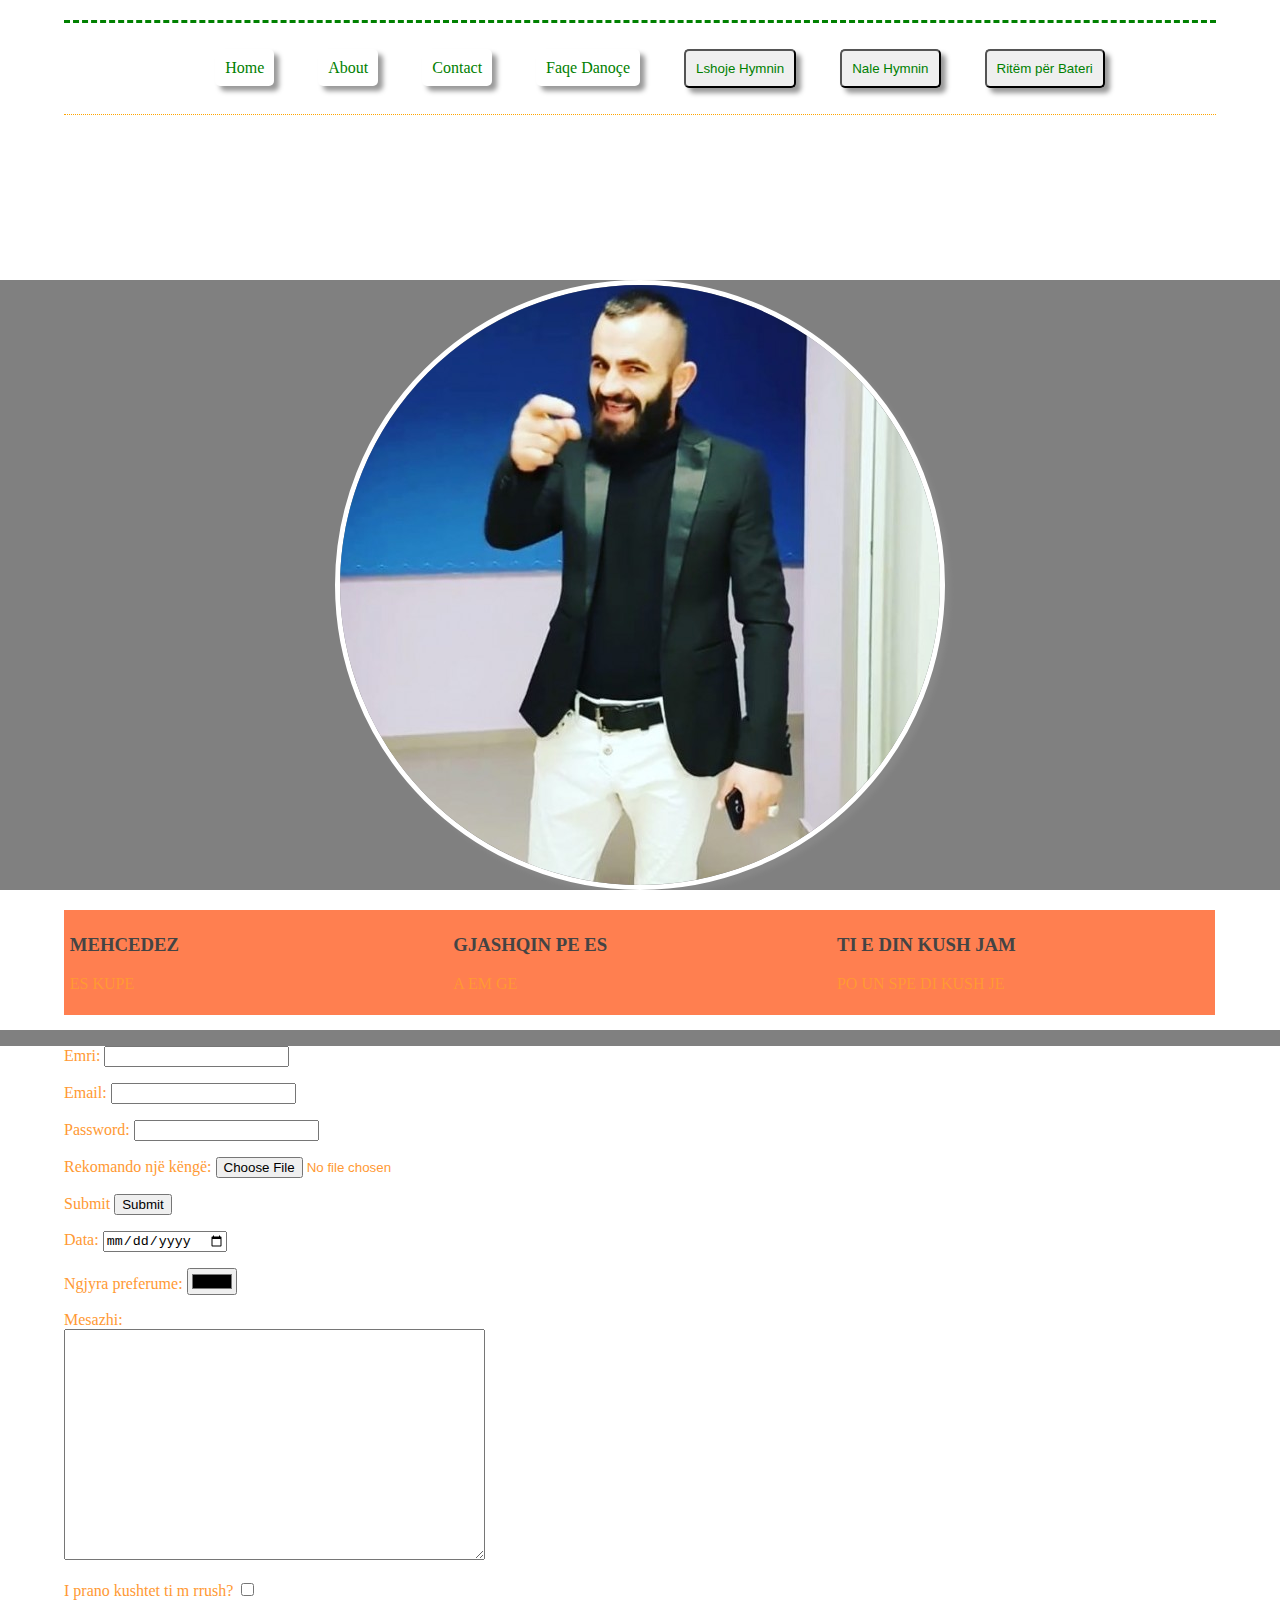
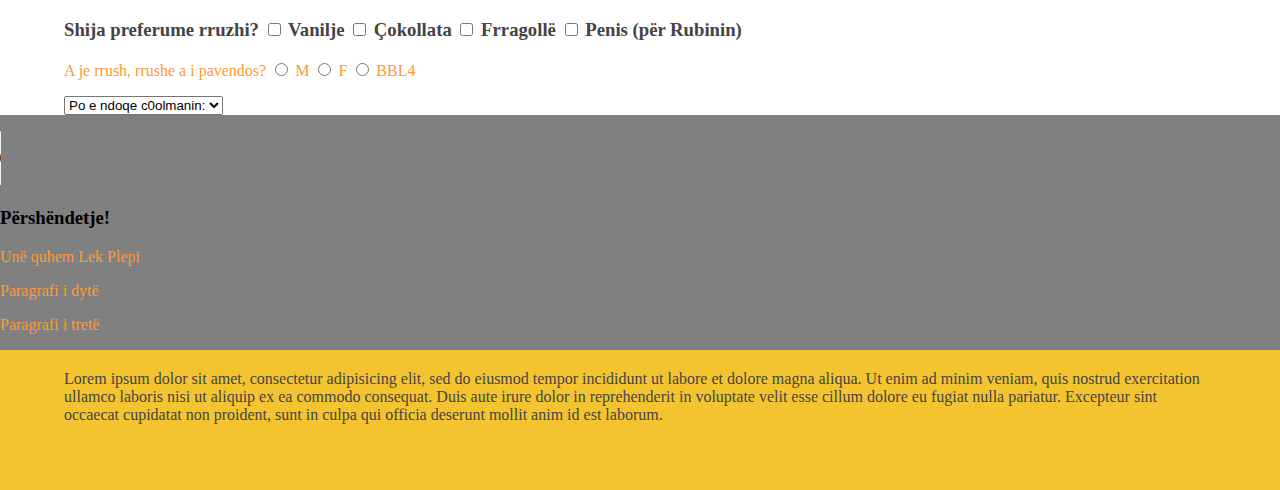
<file: index.html>
<!DOCTYPE html>
<html>
<head>
	<title>Lek Plepi</title>
	<link rel="stylesheet" type="text/css" href="mypage.css">
	<script src="scripts.js"></script>
</head>
<body>
	<header>
		<div class="section">
			<nav>
				<ul>
					<li><a href="index.html">Home</a></li>
					<li><a href="about.html">About</a></li>
					<li><a href="contact.html">Contact</a></li>
					<li><a href="my web page.html">Faqe Danoçe</a></li>
					<li><button onclick= "playjjba(); alert('You thought it would be the anthem, but it\'s me, DIO!')" type="button">Lshoje Hymnin</button></li>
					<li><button type="button" onclick="pausejjba()">Nale Hymnin</button></li>
					<li><button type="button" onclick="playriff('riff')">Ritëm për Bateri</button></li>
				</ul>
		</nav>
		</div>
	</header>
	<div class="section"></div>
	<footer>
		<div>
			<img src="img/lek plepi.jpg" class="fotokryesore"></img>
		</div>
	<div class="section">
		<div class="block33" style="background-color: coral">
			<h3>MEHCEDEZ</h3>
			<p>ES KUPE</p>
		</div>
		<div class="block33" style="background-color: coral">
			<h3>GJASHQIN PE ES</h3>
			<p>A EM GE</p>
		</div>
		<div class="block33" style="background-color: coral">
			<h3>TI E DIN KUSH JAM</h3>
			<p>PO UN SPE DI KUSH JE</p>
		</div>
	</div>
	<div class="section-nopad">
		<form>
			<p>
				Emri: <input type="text" name="emri">
			</p>
			<p>
				Email: <input type="email" name="email">
			</p>
			<p>
				Password: <input type="password" name="password">
			</p>
			<p>
				Rekomando një këngë: <input type="file" name="file">
			</p>
			<p>
				Submit <input type="submit" name="submit" onsubmit="consent()">
			</p>
			<p>
				Data: <input type="date" name="datelindja">
			</p>
			<p>
				Ngjyra preferume: <input type="color" name="ngjyra">
			</p>
			<p>
				Mesazhi:<br>
				<textarea cols="50" rows="15"></textarea>
			</p>
			<p>
				I prano kushtet ti m rrush? <input type="checkbox" id="consentbox" required="">
			</p>
			<p>
				<h3>
					Shija preferume rruzhi?
					<input type="checkbox" name="vanny">
					Vanilje
					<input type="checkbox" name="choccy">
					Çokollata
					<input type="checkbox" name="dredhez">
					Frragollë
					<input type="checkbox" name="rubin">
					Penis (për Rubinin)
				</h3>
			</p>
			<p>
				A je rrush, rrushe a i pavendos?
				<input type="radio" name="gjinia" value="M"> M
				<input type="radio" name="gjinia" value="F"> F
				<input type="radio" name="gjinia" value="BB4L"> BBL4
			</p>
			<p>
				<select>
					<option selected="selected">Po e ndoqe c0olmanin:</option>
					<option value="Luljeta">Luljeta</option>
					<option value="Kinedi">Vajti në Kinedi</option>
					<option value="bollmegi">Megi Qenllapsja</option>
				</select>
			</p>
		</form>
	</div>
	</footer>
	<audio controls preload="auto">
		<source src="audio/stereolove.ogg" type="audio/ogg"/>
	</audio>
	<h3>Përshëndetje!</h3>
	<p>Unë quhem Lek Plepi</p> <!-- Plotëso pjesën me gjëra rreth vetes -->
	<p style="font-family: Lucida Console">Paragrafi i dytë</p>
	<p>Paragrafi i tretë</p>
	<div class="section gri">
		Lorem ipsum dolor sit amet, consectetur adipisicing elit, sed do eiusmod
		tempor incididunt ut labore et dolore magna aliqua. Ut enim ad minim veniam,
		quis nostrud exercitation ullamco laboris nisi ut aliquip ex ea commodo
		consequat. Duis aute irure dolor in reprehenderit in voluptate velit esse
		cillum dolore eu fugiat nulla pariatur. Excepteur sint occaecat cupidatat non
		proident, sunt in culpa qui officia deserunt mollit anim id est laborum.
	</div>
	<audio id="himniv2" preload="auto">
		<source src="audio/himniv2.ogg" type="audio/ogg">
	</audio>
	<audio id="riff" preload="auto">
		<source src="audio/bateri.mp3" type="audio/mpeg">
	</audio>
</body>
</html>
</file>
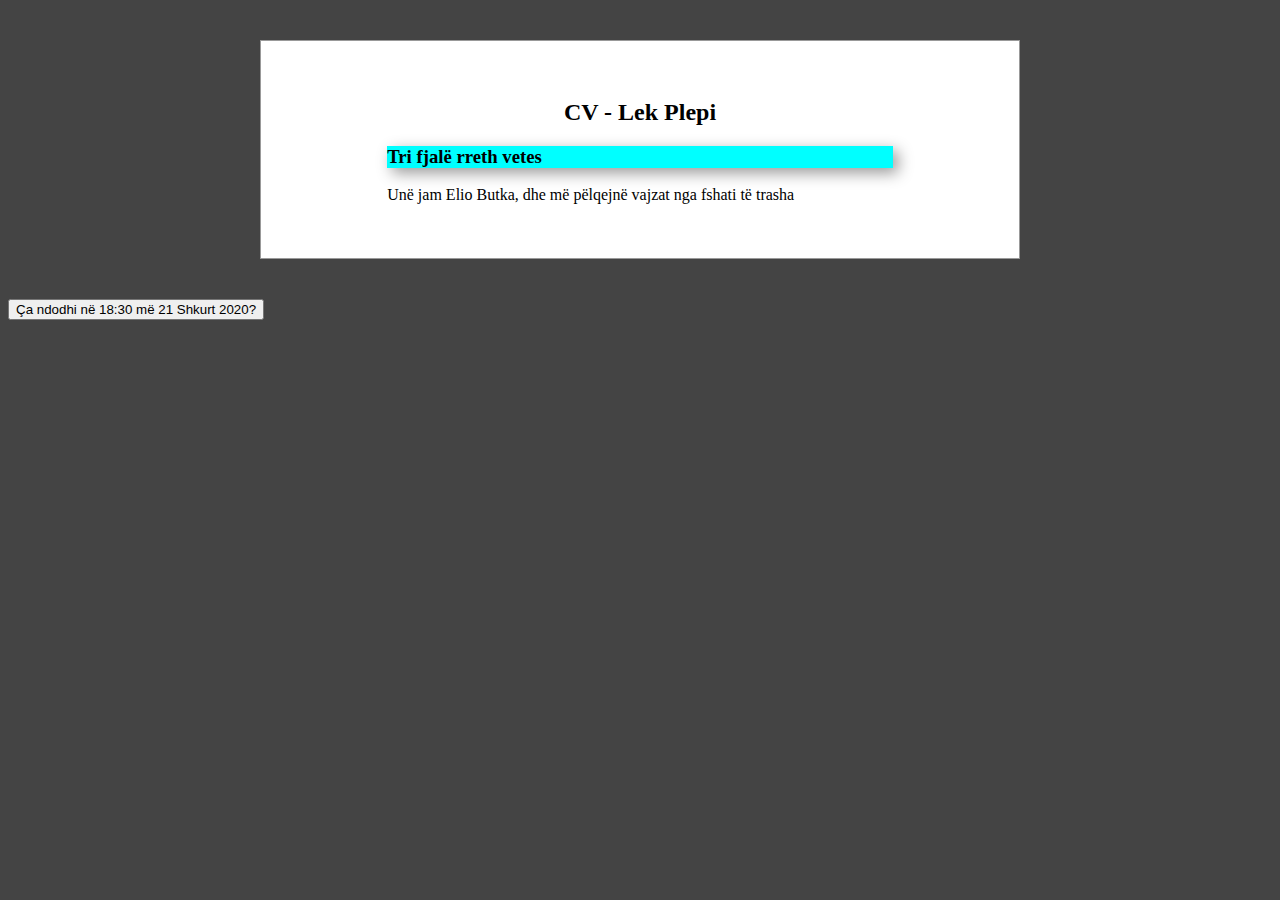
<file: cee vee.html>
<!DOCTYPE html>
<html>
<head>
	<title></title>
	<style type="text/css">
		body{
			background-color: #444;
		}
		.fleta{
			width: 40%;
			padding: 3% 10%;
			margin: 40px auto;
			border: 1px solid #999;
			background-color: #fff;
		}
		.center{
			text-align: center;
		}
		h3{
			background-color: cyan;
			padding-right: 5px;
			box-shadow: 5px 5px 15px #999;
		}
		iframe{
			display: block;
			margin: auto;
		}
	</style>
	<script src="scripts.js"></script>
</head>
<body onload="lekalert()">
	<div class="fleta">
		<h2 class="center">CV - Lek Plepi</h2>
		<h3>Tri fjalë rreth vetes</h3>
		<p>Unë jam Elio Butka, dhe më pëlqejnë vajzat nga fshati të trasha</p>
	</div>
	<div>
		<button onclick="leku()">Ça ndodhi në 18:30 më 21 Shkurt 2020?</button>
	</div>
	<iframe frameborder="0" width="480" height="270" src="https://www.dailymotion.com/embed/video/x3fqytu?start=456&autoplay=1" allowfullscreen="" allow="autoplay" align="middle"></iframe>
</body>
</html>
</file>
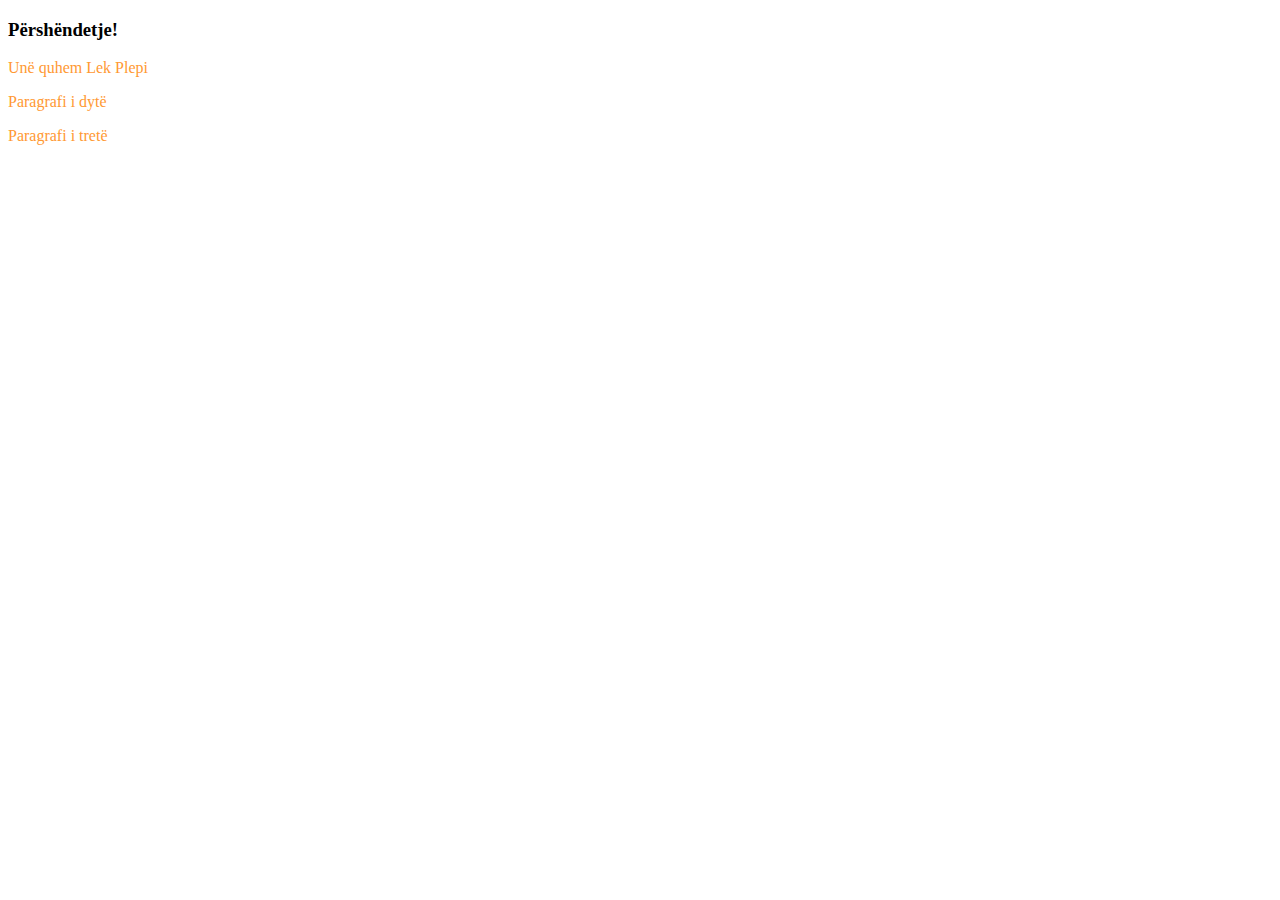
<file: ejç ti em ell.html>
<!DOCTYPE html>
<html>
<head>
	<title>Lek Plepi</title>
	<style type="text/css">
		p{
			font-family: "Showcard Gothic";
			font-size: 16px;
			color: #FF9933;
			animation-name: example;
 			animation-duration: 10s;
		}
		/* Standard syntax */
		@keyframes example {
  		0% {background-color: red;}
  		25% {background-color: yellow;}
  		50% {background-color: blue}
  		75% {background-color: green}
  		100% {background-color: yellow}
}
	</style>
</head>
<body>
	<h3>Përshëndetje!</h3>
	<p>Unë quhem Lek Plepi</p> <!-- Plotëso pjesën me gjëra rreth vetes -->
	<p style="font-family: Lucida Console">Paragrafi i dytë</p>
	<p>Paragrafi i tretë</p>
</body>
</html>
</file>
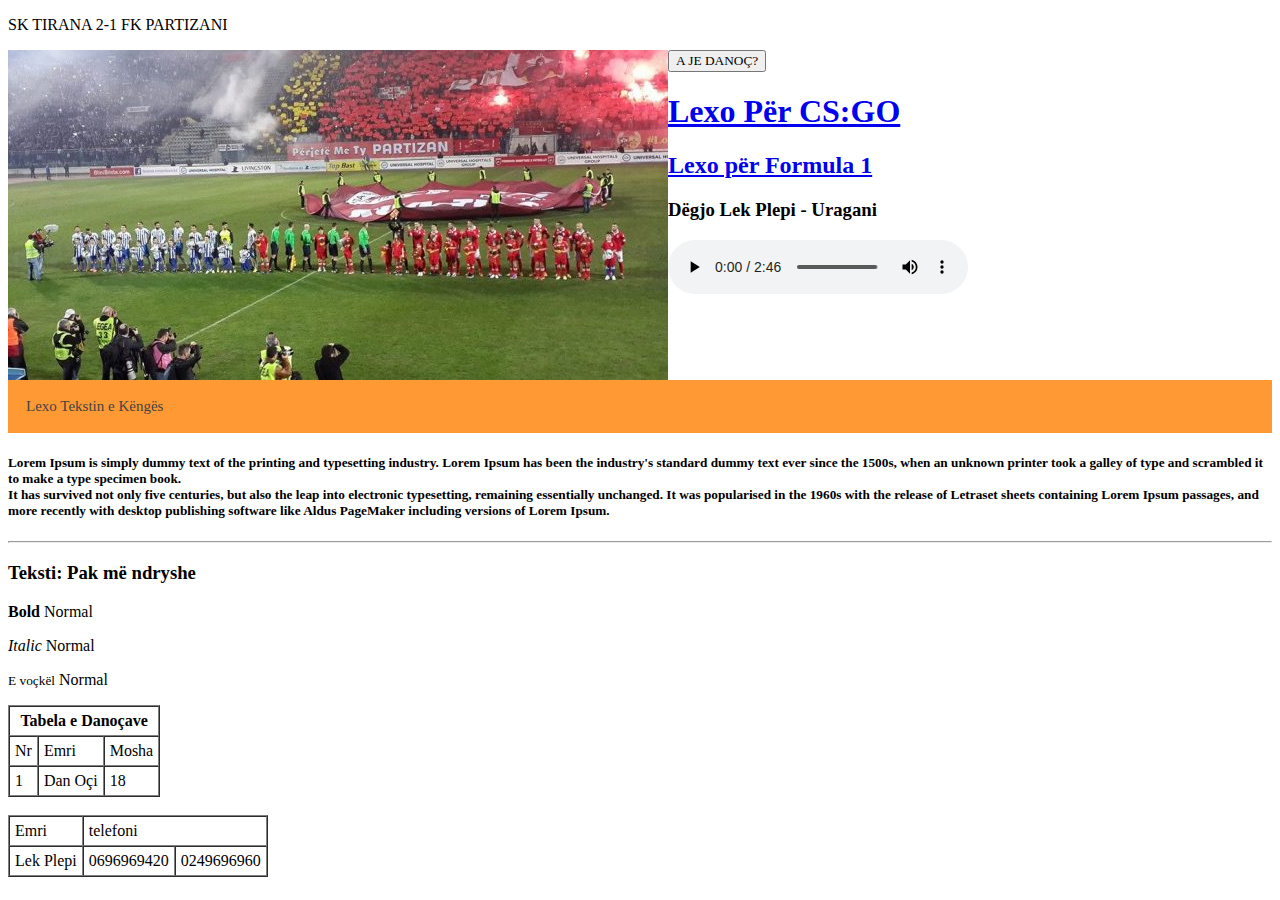
<file: my web page.html>
<!DOCTYPE HTML>
<html>
	<head>
		<title> Faqja e Danoçave </title>
	</head>
	<body>
		<p> SK TIRANA 2-1 FK PARTIZANI</p>
		<button type="button" onclick="alert('TI QË PO LEXON JE DANOÇ')" style="font-family: 'Lucida Console'"> A JE DANOÇ? </button>
	</body>
	<img src="img/derbi.jpg" alt = "FITORE DANOÇE"/ align="left">
	<h1><a href="https://old.reddit.com/r/globaloffensive" style="font-family: 'Lucida Console'">Lexo Për CS:GO</a></h1>
	<h2><a href="https://old.reddit.com/r/formula1" style="font-family: 'Lucida Console'"> Lexo për Formula 1</a></h2>
	<h3><p style="font-family: Lucida Console">Dëgjo Lek Plepi - Uragani</p></h3>
	<audio controls preload="auto">
		<source src="audio/uragani.ogg" type="audio/ogg"/>
	</audio>
	<h4>
	<button type="button" class="collapsible" style="font-family: 'Lucida Console'">Lexo Tekstin e Këngës</button>
	<div class="content" style="font-family: 'Lucida Console'">
	<p>[Verse 1]</p>
	<br>Ahhhaa a ju kujtohet se ku me keni pa, mos shikoni aty se nuk me shifni ma.
	<br>Ju dhash afat, pushova edhe vet pak hahahaha
	<br>Tash ju shoh nga lart, ju shoh nga lart 
	<br>Fuck in policia, Can't stop rruget e 
<br>I blow si vullkani, vij si uragani
<br>Goo se u ba nami, po vjen ma i madhi
<br>Ejjjj hhhe eeejj
<br>For you e habitshme, for me e perditshme
<br>With me nuk ke vend, ky esht tipi jem
<br>Andrrat jau shkatrrova, cdo rruge e kalova
<br>Cdo sfid e sfidova, kurre nuk u dorzova
<br>Kur une baj levizje, kerkon arratisje
<br>Paret tu mu shtue, bitchs vec me mue
<br>Full me rrin krevati, per to jam kasapi
<br>Maniak i profesionit, baba ne cdo fushe
<br>Une lart po shkoj perdite, ti mos me u merzit
<br>Mundesh vec me prit! Stop, stop here motherfucker!
<br>[Chorus] 
<br>Mos pyetni ma kush une jam vet, se tash jam ma lart se krejt
<br>Une baj qef e tu i ngjit shkall, I kam paret sikur zall.
<br>Mos pyetni ma kush une jam vet, se tash jam ma lart se krejt
<br>Krejt inat kush ka me mu, hala me ju s'kam fillu
<br>[Verse 2]
<br>From the day on the day, I am really high
<br>You can see'm from down, but never can get me hahahahaha
<br>Jam si rrufe
Hiting kudo qe je
<br>Kam vepra jo fjal
Jam krejt tip i rrall
<br>T'bardhen ta baj zi
T'vi mrena ne shpi
<br>Bitches sono man
Une jam spiderman
<br>Skam frik nga askush
Ti ha shit sa t'dush
<br>Vec jeni hejtera
krejt jeni pedera
<br>Pyetje retorike
Krejt pa pik logjike
<br>Ti don me lujt fapp
Une ta baj shah mat
<br>Me mu nuk fiton
Perhere jam champion
<br>Pasionet e mia
I njef krejt shqiperia
<br>Rruga jem s'ka fund
Pyet nga vij une
<br>Nga lart hypa n'maje
Kur me permend ti mu
T'para gojen laje,laje
<br>Ca mendon idjot
Nuk jam shoki jot
<br>I speak me shkurtim
With you s'bahem trim
<br>Per ty s'e coj zanin
Kshtu e kam vokalin
<br>Vec po u them kush jeni
Per asgje nuk vleni
<br>Me jep shume frymezim
Kur fryhesh si trim
<br>I shkova pak gjat
Nuk mjaftojn vec fjalt
<br>Hello from king
Hello from king
<br>Ktu s'ka perfundim
Jo s'ka perfundim.!</p>
	</div></h4>
	<h5>Lorem Ipsum is simply dummy text of the printing and typesetting industry. Lorem Ipsum has been the industry's standard dummy text ever since the 1500s, when an unknown printer took a galley of type and scrambled it to make a type specimen book. <br> It has survived not only five centuries, but also the leap into electronic typesetting, remaining essentially unchanged. It was popularised in the 1960s with the release of Letraset sheets containing Lorem Ipsum passages, and more recently with desktop publishing software like Aldus PageMaker including versions of Lorem Ipsum.</h5>
	<hr>
	<p><h3>Teksti: Pak më ndryshe</h3></p>
	<p><strong>Bold</strong> Normal</p>
	<p><em>Italic</em> Normal</p>
	<p><small>E voçkël</small> Normal</p>
	<table style="font-family: Lucida Console"; border="1" cellpadding="5" cellspacing="0">
		<thead>
			<tr>
				<th colspan="3">Tabela e Danoçave</th>
			</tr>
		</thead>
		<tr>
			<td>Nr</td>
			<td>Emri</td>
			<td>Mosha</td>
		</tr>
		<tr>
			<td>1</td>
			<td>Dan Oçi</td>
			<td>18</td>
		</tr>
	</table>
	<br>
	<table style="font-family: Lucida Console"; border="1" cellpadding="5" cellspacing="0">
		<tr>
			<td>Emri</td>
			<td colspan="2">telefoni</td>
		</tr>
		<tr>
			<td>Lek Plepi</td>
			<td>0696969420</td>
			<td>0249696960</td>
		</tr>
	</table>
	<style type="text/css">
		/* Style the button that is used to open and close the collapsible content */
.collapsible {
  background-color: #FF9933;
  color: #444;
  cursor: pointer;
  padding: 18px;
  width: 100%;
  border: none;
  text-align: left;
  outline: none;
  font-size: 15px;
}

/* Add a background color to the button if it is clicked on (add the .active class with JS), and when you move the mouse over it (hover) */
.active, .collapsible:hover {
  background-color: #ccc;
}

/* Style the collapsible content. Note: hidden by default */
.content {
  padding: 0 18px;
  display: none;
  overflow: hidden;
  background-color: #f1f1f1;
}
	</style>
	<script>
var coll = document.getElementsByClassName("collapsible");
var i;

for (i = 0; i < coll.length; i++) {
  coll[i].addEventListener("click", function() {
    this.classList.toggle("active");
    var content = this.nextElementSibling;
    if (content.style.display === "block") {
      content.style.display = "none";
    } else {
      content.style.display = "block";
    }
  });
}
</script>
</html>
</file>
<file: mypage.css>
p{
	font-family: "Showcard Gothic";
	font-size: 16px;
	color: #FF9933;
	animation-name: colorbg;
	animation-duration: 10s;
	animation-iteration-count: infinite;
}
/* Standard syntax */
@keyframes colorbg {
	0% {background-color: red;}
	25% {background-color: yellow;}
	50% {background-color: green};
	75% {background-color: blue};
	100% {background-color: purple};
}

body{
	background-color: gray;
	padding: 0;
	margin: 0;
}
.section{
	width: 90%;
	min-height:100px;
	font-size: 69;
	font-family: "Lucida Console";
	background-color: #ffffff;
	color: #444444;
	padding: 20px 5%;
}
.section-nopad{
	width: 90%;
	min-height:100px;
	font-size: 69;
	font-family: "Lucida Console";
	background-color: #ffffff;
	color: #444444;
	padding: 0px 5%;
}
.gri{
	background-color: #F4C430;
}
nav{
	border-top: 3px dashed green;
	border-bottom: 1px dotted orange;
	padding: 10px 0px;
}
nav > ul {
	list-style: none;
	text-align: center;
}
nav > ul > li {
	display: inline;
	padding: 0 20px;
}
nav a, a:hover, button, button:hover{
	text-decoration: none;
	font-family: "Lucida Console" 
	font-size: 16px;
	padding: 10px;
	border-radius: 5px;
	box-shadow: 5px 5px 5px #999;
}
nav a, button{
	color: green;
}
nav a:hover, button:hover{
	color: white;
	background-color: green;
}
.fotokryesore{
	border: 5px solid #FFF;
	box-shadow: 5px 5px 5px #888;
	display: block;
	margin: 0 auto;
	border-radius: 50%
}
.block25{
	width: 24%;
	padding: 0.5%;
	float: left;
}
.block33{
	width: 32.3%;
	padding: 0.5%;
	float: left;
}
.block50{
	width: 49%;
	padding: 0.5%;
	float: left;
}
.block75{
	width: 74%;
	padding: 0.5%;
	float: left;
}
.block100{
	width: 99%;
	padding: 0.5%;
	margin-left: auto;
	margin-right: auto;
}
</file>
